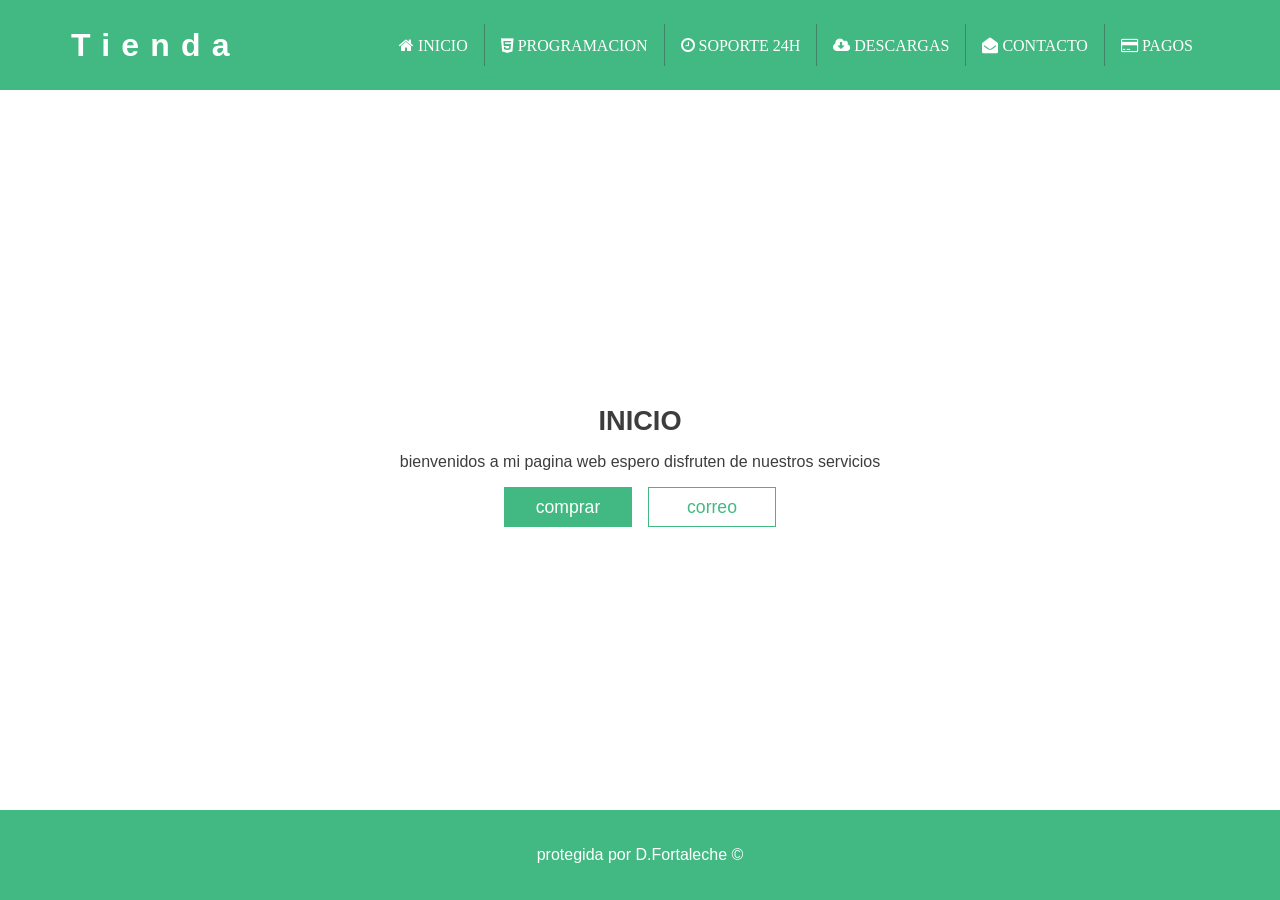
<file: index.html>
<!DOCTYPE html>
<html lang="es">
<head>
	<meta charset="UTF-8">
	<meta name="viewport" content="width=device-width, initial-scale=1.0">
	<link rel="stylesheet" type="text/css" href="css/index.css">
	<link rel="stylesheet" href="https://cdnjs.cloudflare.com/ajax/libs/font-awesome/4.7.0/css/font-awesome.min.css">
	<title>tienda</title>
</head>
<body>
	<!--header = cabezera de pag-->
	<header>
		<nav>
			<input type="checkbox" id="ckbox">
			<label for="ckbox" class="drawer">
			<i class="fa fa-bars" aria-hidden="true"></i>
			</label>
			<h1>Tienda</h1>
		<ul class="menu-box">
			<li><a href="index.html" class="fa fa-home"> inicio</a></li>
			<li><a href="programacion.html" class="fa fa-html5"> programacion</a></li>
			<li><a href="soporte24h.html" class="fa fa-clock-o"> soporte 24h</a></li>
			<li><a href="descargas.html" class="fa fa-cloud-download"> descargas</a></li>
			<li><a href="contacto.html" class="fa fa-envelope-open"> contacto</a></li>
			<li><a href="pagos.html" class="fa fa-credit-card"> pagos</a></li>
		</ul>
		</nav>
	</header>
	<!--main = cuerpo de pag-->
	<main>
		<div class="content">
			<h1>INICIO</h1>
			<p>bienvenidos a mi pagina web espero disfruten de nuestros servicios </p>
			<form>
				<button class="primary-btn">comprar</button>
				<button class="outline-btn">correo</button>
			</form>
		</div>
		<div class="img">
			<img src="img/index.PNG" alt="">
		</div>
	</main>
	<!--footer = pie de pag-->
	<footer>
		<p>protegida por D.Fortaleche &copy</p>
	</footer>
</body>
</html>
</file>
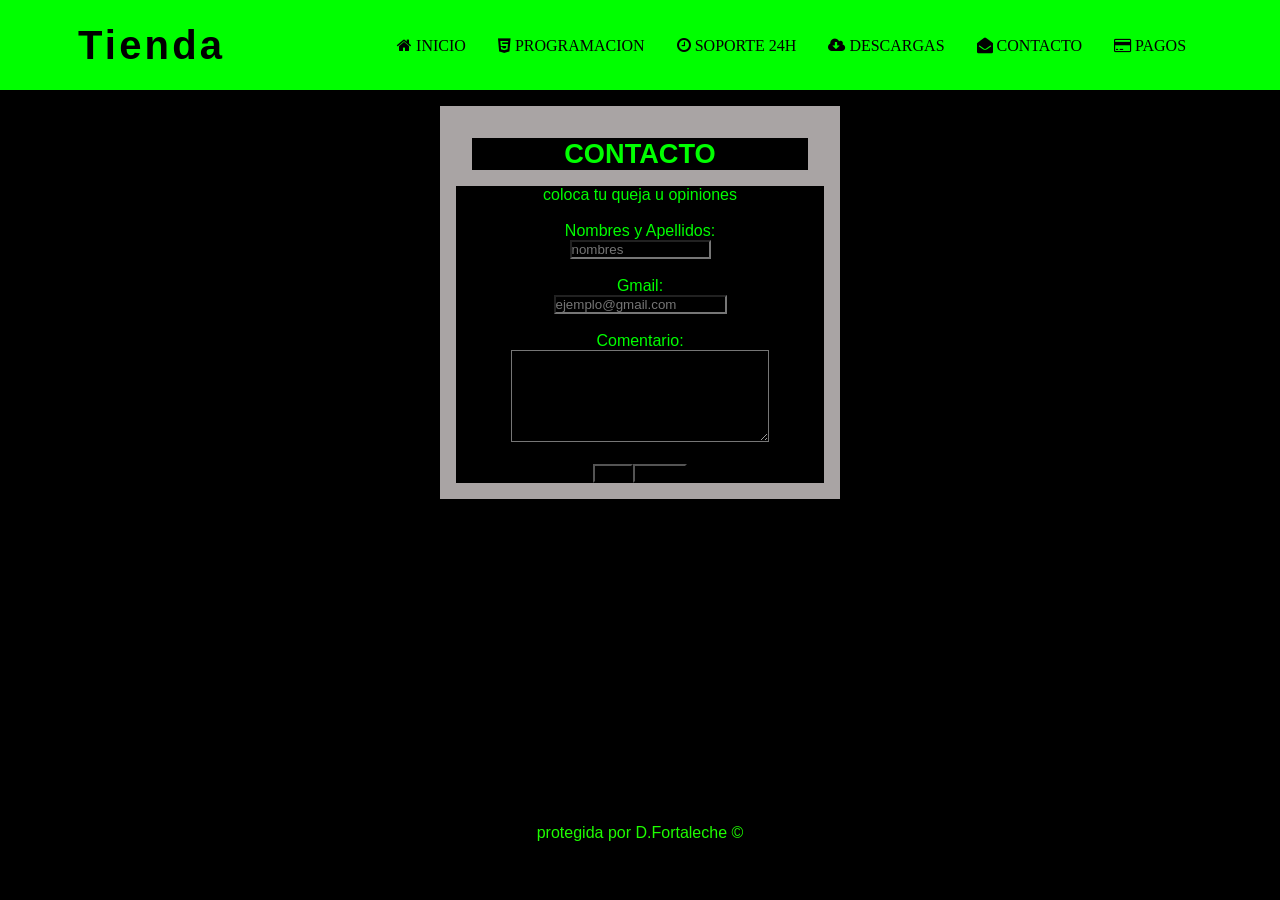
<file: contacto.html>
<!DOCTYPE html>
<html lang="es">
<head>
    <meta charset="UTF-8">
    <meta http-equiv="X-UA-Compatible" content="IE=edge">
    <meta name="viewport" content="width=device-width, initial-scale=1.0">
    <link rel="stylesheet" href="https://cdnjs.cloudflare.com/ajax/libs/font-awesome/4.7.0/css/font-awesome.min.css">
    <link rel="stylesheet" href="css/contacto.css">
    <title>tienda</title>
</head>
<body>
    <header>
        <nav>
            <input type="checkbox" id="ckbox">
			<label for="ckbox" class="drawer">
			<i class="fa fa-bars" aria-hidden="true"></i>
			</label>
			<h1>Tienda</h1>
            <ul class="menu-box">
                <li><a href="index.html" class="fa fa-home"> inicio</a></li>
                <li><a href="programacion.html" class="fa fa-html5"> programacion</a></li>
                <li><a href="soporte24h.html" class="fa fa-clock-o"> soporte 24h</a></li>
                <li><a href="descargas.html" class="fa fa-cloud-download"> descargas</a></li>
                <li><a href="contacto.html" class="fa fa-envelope-open"> contacto</a></li>
                <li><a href="pagos.html" class="fa fa-credit-card"> pagos</a></li>
            </ul>
        </nav>
    </header>
    <main>
		<div class="formulario">
			<h1>CONTACTO</h1>
			<form>
				<p class="opinion">coloca tu queja u opiniones</p>
                <br>Nombres y Apellidos:
                <br><input type="text" placeholder="nombres" size="16" pattern="[A-Za-z .áéíóú]+" maxlength="10" required>
                <br>
                <br>Gmail:
                <br><input type="email" placeholder="ejemplo@gmail.com" size="20" pattern="[a-z@.0-9]+" maxlength="50" minlength="15" required>
                <br>
                <br>Comentario:
                <br><textarea name="comentarios" id="comentarios" cols="30" rows="6"></textarea>
                <br>
                <br><button>enviar</button><button>cancelar</button>
			</form>
		</div>
	</main>
    <footer>
		<p>protegida por D.Fortaleche &copy</p>
	</footer>
</body>
</html>
</file>
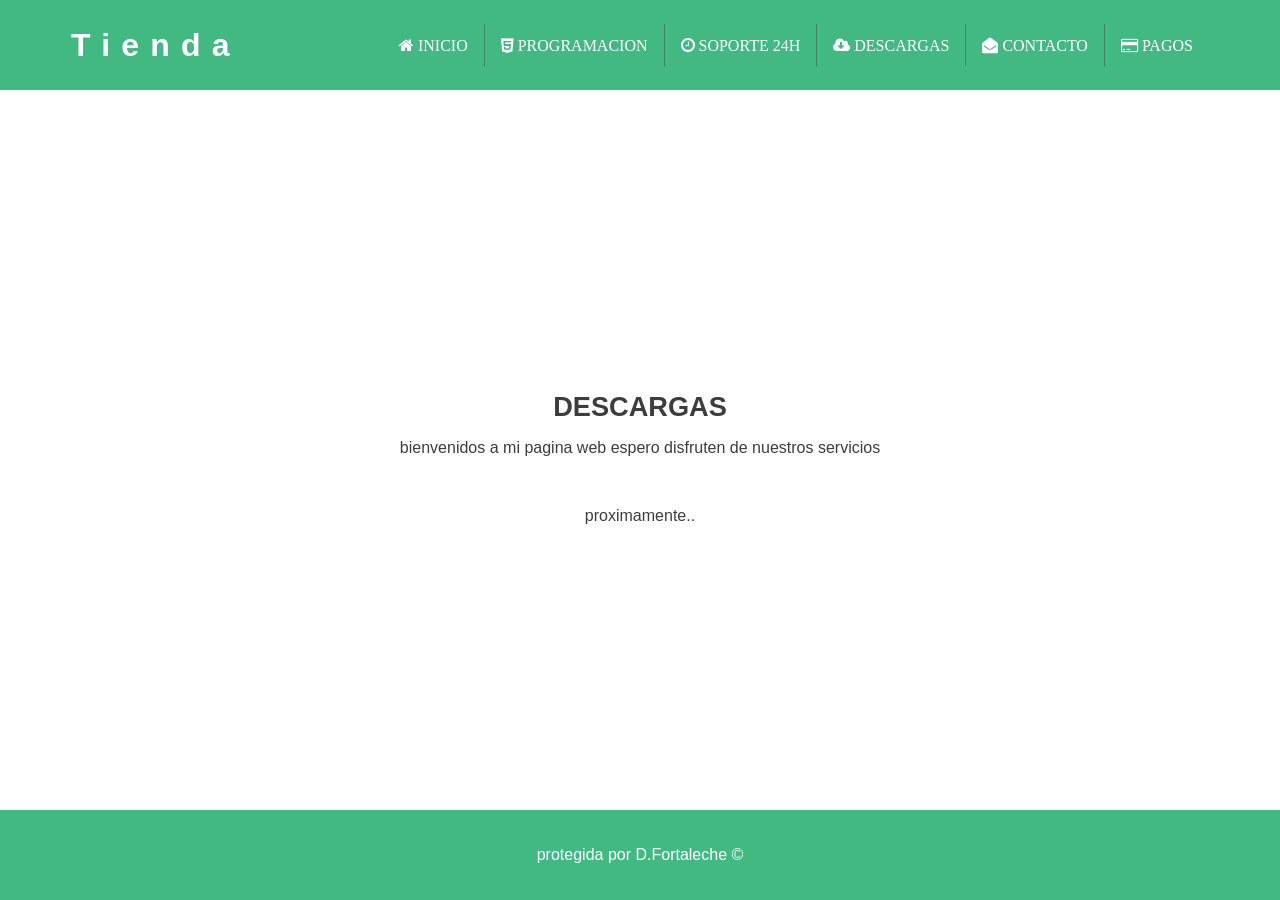
<file: descargas.html>
<!DOCTYPE html>
<html lang="es">
<head>
	<meta charset="UTF-8">
	<meta name="viewport" content="width=device-width, initial-scale=1.0">
	<link rel="stylesheet" type="text/css" href="css/index.css">
	<link rel="stylesheet" href="https://cdnjs.cloudflare.com/ajax/libs/font-awesome/4.7.0/css/font-awesome.min.css">
	<title>tienda</title>
</head>
<body>
	<header>
		<nav>
			<input type="checkbox" id="ckbox">
			<label for="ckbox" class="drawer">
			<i class="fa fa-bars" aria-hidden="true"></i>
			</label>
			<h1>Tienda</h1>
		<ul class="menu-box">
			<li><a href="index.html" class="fa fa-home"> inicio</a></li>
			<li><a href="programacion.html" class="fa fa-html5"> programacion</a></li>
			<li><a href="soporte24h.html" class="fa fa-clock-o"> soporte 24h</a></li>
			<li><a href="descargas.html" class="fa fa-cloud-download"> descargas</a></li>
			<li><a href="contacto.html" class="fa fa-envelope-open"> contacto</a></li>
			<li><a href="pagos.html" class="fa fa-credit-card"> pagos</a></li>
		</ul>
		</nav>
	</header>
	<main>
		<div class="content">
			<h1>DESCARGAS</h1>
			<p>bienvenidos a mi pagina web espero disfruten de nuestros servicios </p><br>
			<p>proximamente..</p>
		</div>
		<div class="img">
			
		</div>
	</main>
	<footer>
		<p>protegida por D.Fortaleche &copy</p>
	</footer>
</body>
</html>
</file>
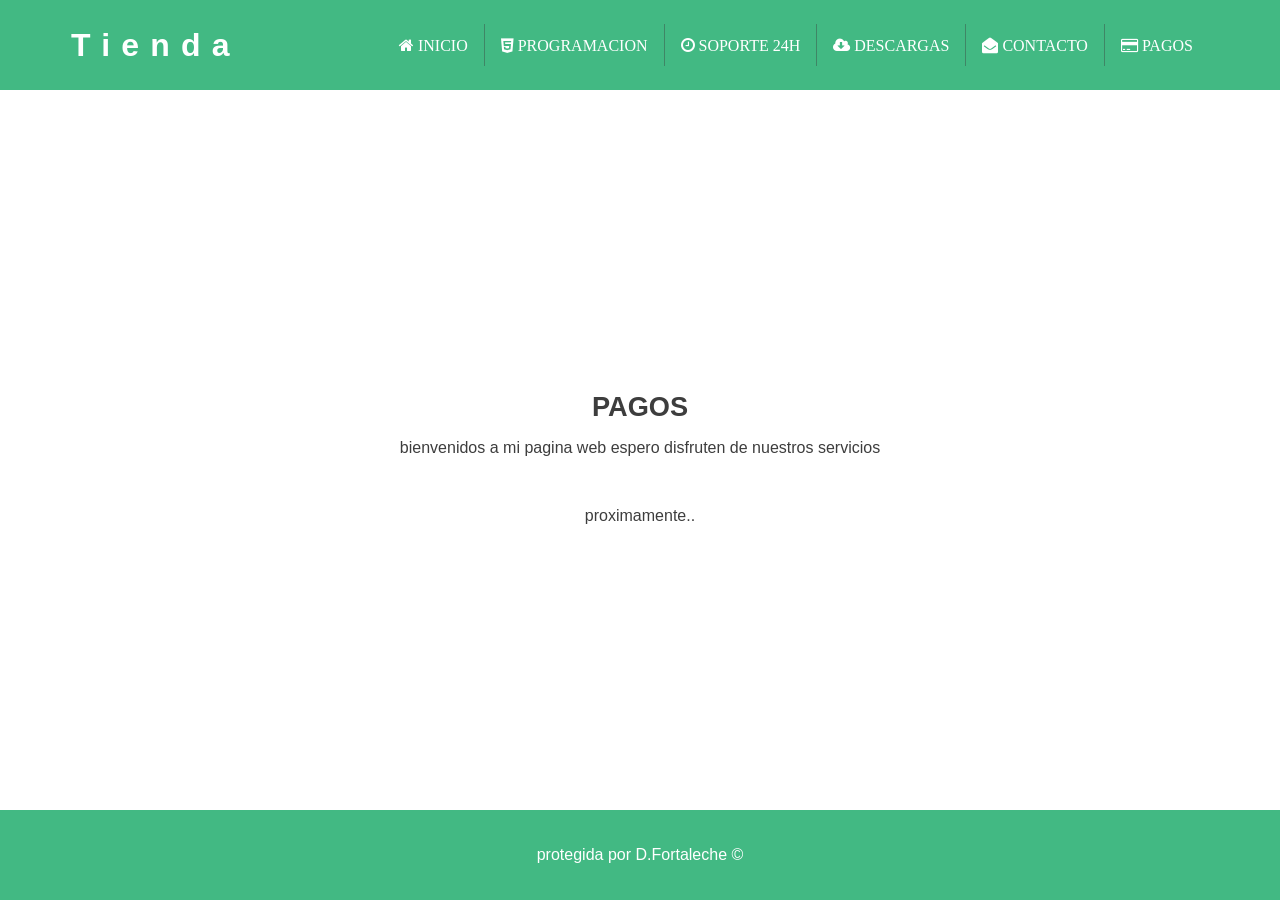
<file: pagos.html>
<!DOCTYPE html>
<html lang="es">
<head>
	<meta charset="UTF-8">
	<meta name="viewport" content="width=device-width, initial-scale=1.0">
	<link rel="stylesheet" type="text/css" href="css/index.css">
	<link rel="stylesheet" href="https://cdnjs.cloudflare.com/ajax/libs/font-awesome/4.7.0/css/font-awesome.min.css">
	<title>tienda</title>
</head>
<body>
	<header>
		<nav>
			<input type="checkbox" id="ckbox">
			<label for="ckbox" class="drawer">
			<i class="fa fa-bars" aria-hidden="true"></i>
			</label>
			<h1>Tienda</h1>
		<ul class="menu-box">
			<li><a href="index.html" class="fa fa-home"> inicio</a></li>
			<li><a href="programacion.html" class="fa fa-html5"> programacion</a></li>
			<li><a href="soporte24h.html" class="fa fa-clock-o"> soporte 24h</a></li>
			<li><a href="descargas.html" class="fa fa-cloud-download"> descargas</a></li>
			<li><a href="contacto.html" class="fa fa-envelope-open"> contacto</a></li>
			<li><a href="pagos.html" class="fa fa-credit-card"> pagos</a></li>
		</ul>
		</nav>
	</header>
	<main>
		<div class="content">
			<h1>PAGOS</h1>
			<p>bienvenidos a mi pagina web espero disfruten de nuestros servicios </p><br>
			<p>proximamente..</p>
		</div>
		<div class="img">
			
		</div>
	</main>
	<footer>
		<p>protegida por D.Fortaleche &copy</p>
	</footer>
</body>
</html>
</file>
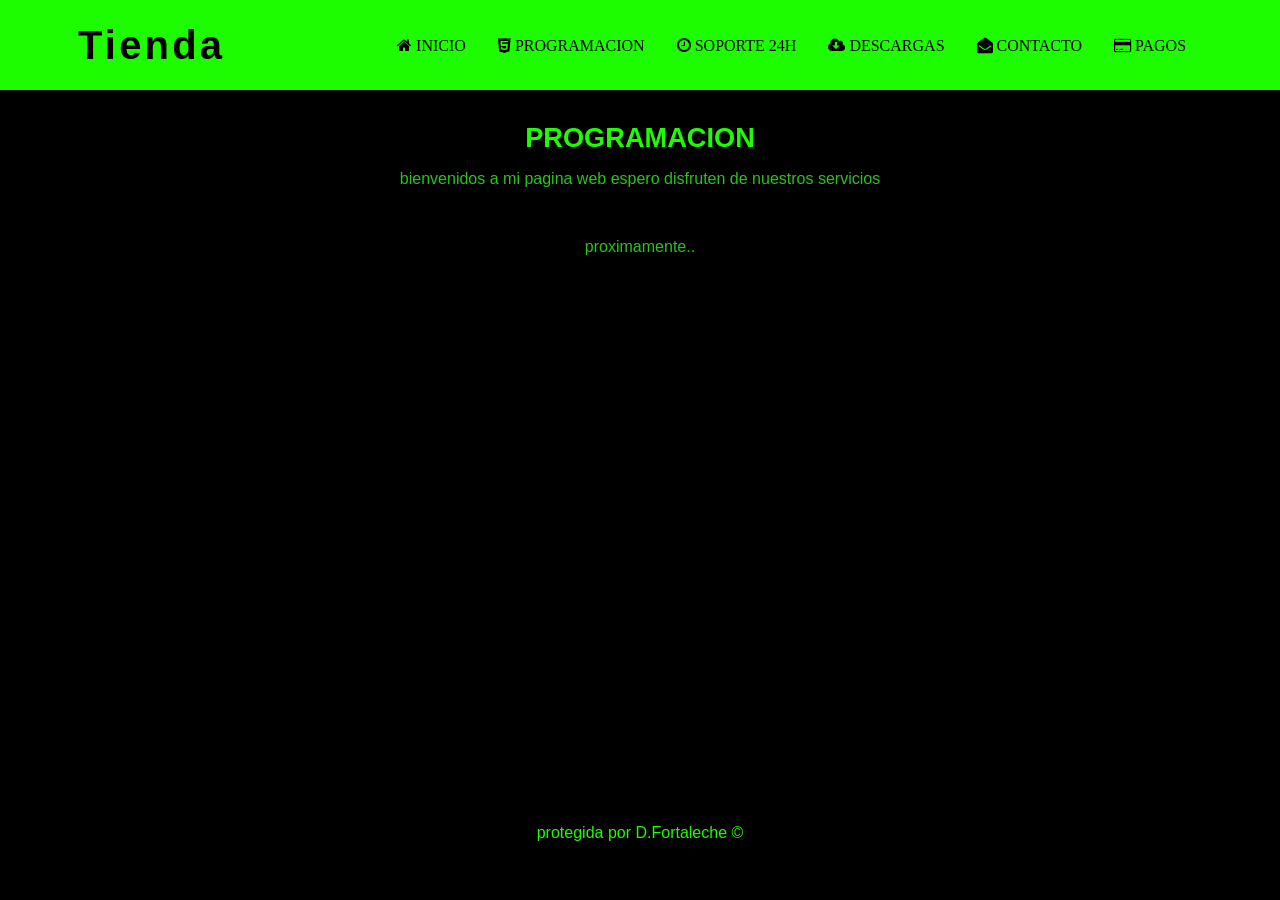
<file: programacion.html>
<!DOCTYPE html>
<html lang="es">
<head>
	<meta charset="UTF-8">
	<meta name="viewport" content="width=device-width, initial-scale=1.0">
	<link rel="stylesheet" type="text/css" href="css/programacion.css">
	<link rel="stylesheet" href="https://cdnjs.cloudflare.com/ajax/libs/font-awesome/4.7.0/css/font-awesome.min.css">
	<title>tienda</title>
</head>
<body>
	<header>
		<nav>
			<input type="checkbox" id="ckbox">
			<label for="ckbox" class="drawer">
			<i class="fa fa-bars" aria-hidden="true"></i>
			</label>
			<h1>Tienda</h1>
		<ul class="menu-box">
			<li><a href="index.html" class="fa fa-home"> inicio</a></li>
			<li><a href="programacion.html" class="fa fa-html5"> programacion</a></li>
			<li><a href="soporte24h.html" class="fa fa-clock-o"> soporte 24h</a></li>
			<li><a href="descargas.html" class="fa fa-cloud-download"> descargas</a></li>
			<li><a href="contacto.html" class="fa fa-envelope-open"> contacto</a></li>
			<li><a href="pagos.html" class="fa fa-credit-card"> pagos</a></li>
		</ul>
		</nav>
	</header>
	<main>
		<div class="content">
			<h1>PROGRAMACION</h1>
			<p>bienvenidos a mi pagina web espero disfruten de nuestros servicios </p><br>
            <p>proximamente..</p>
			
		</div>
		<div class="img">
			
		</div>
	</main>
	<footer>
		<p>protegida por D.Fortaleche &copy</p>
	</footer>
</body>
</html>
</file>
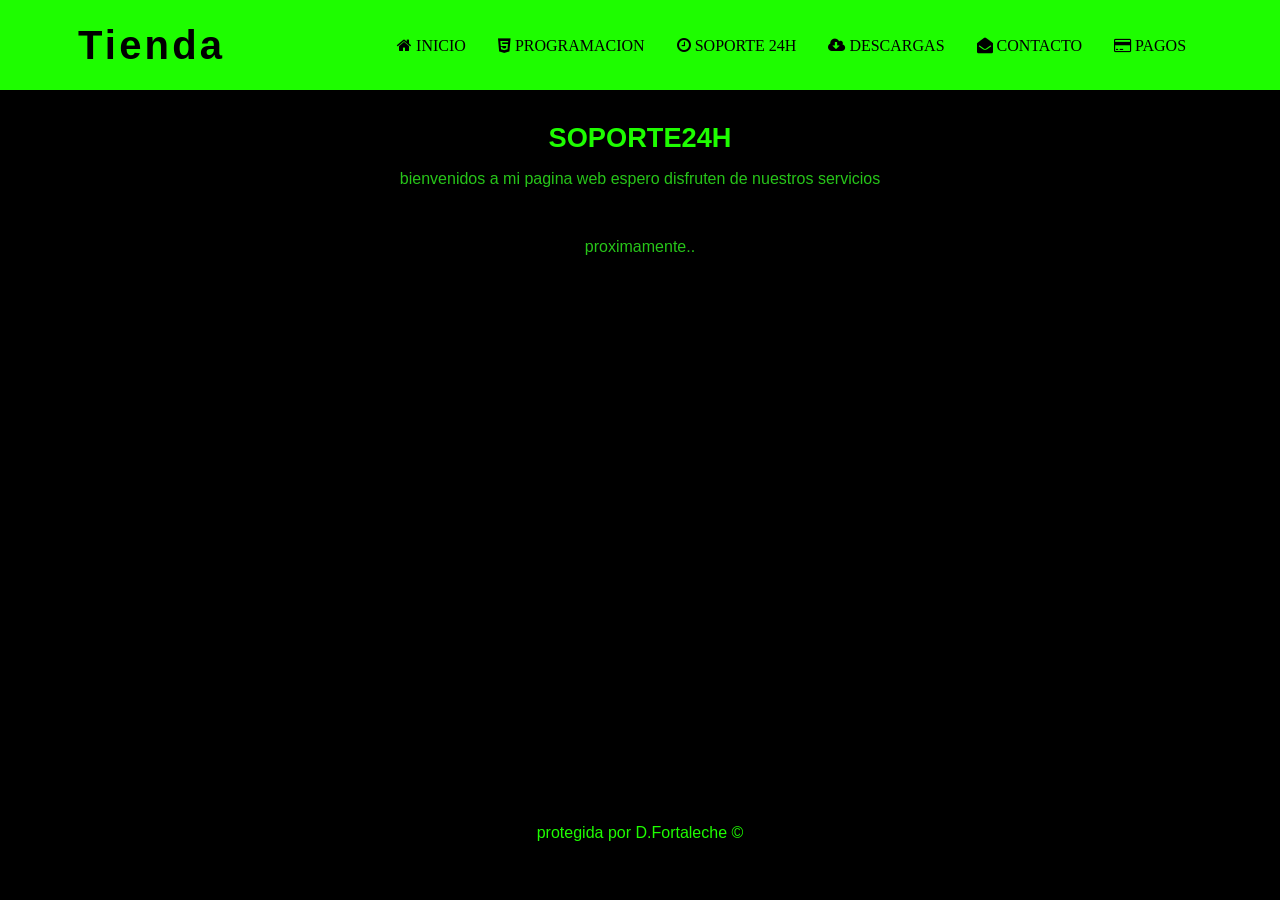
<file: soporte24h.html>
<!DOCTYPE html>
<html lang="es">
<head>
	<meta charset="UTF-8">
	<meta name="viewport" content="width=device-width, initial-scale=1.0">
	<link rel="stylesheet" type="text/css" href="css/soporte24h.css">
	<link rel="stylesheet" href="https://cdnjs.cloudflare.com/ajax/libs/font-awesome/4.7.0/css/font-awesome.min.css">
	<title>tienda</title>
</head>
<body>
	<header>
		<nav>
			<input type="checkbox" id="ckbox">
			<label for="ckbox" class="drawer">
			<i class="fa fa-bars" aria-hidden="true"></i>
			</label>
			<h1>Tienda</h1>
		<ul class="menu-box">
			<li><a href="index.html" class="fa fa-home"> inicio</a></li>
			<li><a href="programacion.html" class="fa fa-html5"> programacion</a></li>
			<li><a href="soporte24h.html" class="fa fa-clock-o"> soporte 24h</a></li>
			<li><a href="descargas.html" class="fa fa-cloud-download"> descargas</a></li>
			<li><a href="contacto.html" class="fa fa-envelope-open"> contacto</a></li>
			<li><a href="pagos.html" class="fa fa-credit-card"> pagos</a></li>
		</ul>
		</nav>
	</header>
	<main>
		<div class="content">
			<h1>SOPORTE24H</h1>
			<p>bienvenidos a mi pagina web espero disfruten de nuestros servicios </p><br>
            <p>proximamente..</p>
			
		</div>
		<div class="img">
			
		</div>
	</main>
	<footer>
		<p>protegida por D.Fortaleche &copy</p>
	</footer>
</body>
</html>
</file>
<file: css/index.css>
/* VAriables para el tema del sitio */

:root{
    --primary:#42b983;
    --secundary:#2e4469;
    --background:#35495e;
    --black-text:rgb(61, 61, 61);
    --white-text:#ffffff;
    --button-hover:#38755a;
}

*{
    margin: 0;
    padding: 0;
    text-decoration: none;
    list-style: none;
    box-sizing: border-box;
}

body{
    font-family: Arial, Helvetica, sans-serif;
}

nav{
    background-color: var(--primary);
    height: 10vh;
    width: 100%;
    display: flex;
    justify-content: space-around;
    align-items: center;
}

header h1{
    color: var(--white-text);
    font-size: 2rem;
    letter-spacing: .7rem;
}

nav ul{
    display: flex;
}

nav ul li{
    border-right: solid .1rem rgba(61, 61, 61, 0.41);
}

nav ul li:last-child{
    border-right: none;
}

nav ul li a {
    color: var(--white-text);
    font-size: 1.2rem;
    padding: .8rem 1rem;
    text-transform: uppercase;
}

nav ul li a:hover{
    background-color: var(--button-hover);
    transition: all .3s;
}

.drawer{
    color: var(--white-text);
    float: left;
    cursor: pointer;
    display: none;
    margin-left: 1rem;
    border: solid .1rem var(--white-text);
    padding: .2rem;
    border-radius: .1rem;
}

#ckbox{
    display: none;
}

/* Estilos de la seccion principal */

main{
    padding-top: 1rem;
    display: flex;
    justify-content: center;
    align-items: center;
    height: 80vh;
}

main h1{
    font-size: 1.7rem;
    color: var(--black-text);
    text-align: center;
    margin: 1rem;
}

main p{
    color: var(--black-text);
    text-align: center;
    margin: 1rem 0;
}

main form{
    display: flex;
    justify-content: center;
}

main form button{
    margin: 0 .5rem;
    width: 8rem;
    height: 2.5rem;
    font-size: 1.1rem;
}

.primary-btn{
    background-color: var(--primary);
    color: var(--white-text);
    border-style: none;
}

.outline-btn{
    background-color: var(--white-text);
    color: var(--primary);
    border: solid .1rem var(--primary);
}

.primary-btn:hover{    
    background-color: var(--white-text);
    color: var(--primary);
    border: solid .1rem var(--primary);
    transition: all .3s;
}

.outline-btn:hover{
    background-color: var(--primary);
    color: var(--white-text);
    border-style: none;
    transition: all .3s;
}

main img{
    height: 70vh;
	display: none;
}

footer{
    background-color: var(--primary);
    color: var(--white-text);
    display: flex;
    justify-content: center;
    align-items: center;
    height: 10vh;
}

@media(max-width:1020px){

    nav{
        justify-content: flex-start;
    }

    .drawer{
        display: block;
    }

    nav h1{
        margin-left: 1rem;
    }

    ul{
        position: fixed;
        width: 50%;
        height: 100vh;
        background-color: var(--background);
        top: 10vh;
        left: -100%;
        text-align: left;
        transition: all .5s;
        display: flex;
        flex-direction: column;
        align-content: stretch;
    }

    nav ul li{
        padding: 1rem 0;
        display: flex;
        flex-direction: column;
        padding-left: 2rem;
        border-bottom: solid .1rem rgba(201, 196, 196, 0.4) ;
    }

    #ckbox:checked ~ .menu-box{
        left: 0;
    }
	.img {
		display: none;
	}
</file>
<file: css/contacto.css>
*{
	margin: 0px;
	padding: 0px;
	text-decoration: none;
	list-style: none;
	box-sizing: border-box;
	background-color:rgb(0, 0, 0);
}
body{
	font-family: Arial, Helvetica, sans-serif;
}
/*cabezera*/
nav{
	background-color: rgb(0, 255, 0);
	height:10vh;
	width: 100%;
	display: flex;
	justify-content: space-around;
	align-items: center;
}
header h1{
	color: rgb(0, 0, 0);
	font-size: 2.5rem;
	letter-spacing: .2rem;
	background-color: rgb(0, 255, 0);
}
nav ul{
	display: flex;
}
nav ul li{
	border-right: solid ,1rem rgba(8, 0, 0, 0.41);
}
nav ul li:last-child{
	border-right: none;
}
nav ul li a{
	color: rgb(2, 2, 2);
	background-color:rgb(0, 255, 0);
	font-size: 1.2rem;
	padding: .8rem 1rem;
	text-transform: uppercase;
}
nav ul li a:hover{
	background-color: rgb(0, 0, 0);
	transition: all .3s;
	color:rgb(0, 255, 0);
}
.drawer{
	color: white;
	float: left;
	cursor: pointer;
	display: none;
	margin-left: 1rem;
	border: solid .1rem white;
	padding: .2rem;
	border-radius: .1rem;
}
#ckbox{
	display: none;
}

/*cuerpo de pagima*/

main{
	padding-top: 1rem;
	display: flex;
	justify-content: center;
	height: 80vh;
}
main h1{
	font-size: 1.7rem;
	color: rgb(0, 255, 0);
	text-align: center;
	margin: 1rem;
}
.formulario{
	width: 400px;
    padding: 1rem;
    margin: 0rem;
    background: rgb(169, 164, 164);
    text-align: center;
	position: absolute;
	color: gray;
}
form {
	color: rgb(0, 254, 0);
}

.primary-btn{
	background-color: brown;
	color: white;
	border-style: none;
}
.outline-btn{
	background-color: white;
	color: brown;
	border: solid .1rem brown;
}
.primary-btn:hover{
	background-color: white;
	color: brown;
	border: solid .1rem brown;
	transition: all .3s;
}
.outline-btn:hover{
	background-color: brown;
	color: white;
	border-style: none;
	transition: all .3s;
}
main img{
	height: 70vh;
}
/*footer*/
footer{
	background-color: black;
	display: flex;
	justify-content: center;
	align-items: center;
	height: 5vh;
}
footer p{
	color: rgb(30, 253, 0);
}
@media(max-width:1020px){
	nav{
		justify-content: flex-start;
	}
	.drawer{
		display: block;
	}
	nav h1{
		margin-left: 1rem;
	}
	ul{
		position: fixed;
		width: 100%;
		height: 100vh;
		background-color: rgb(18, 17, 17);
		top: 10vh;
		left: -100%;
		text-align: left;
		transition: all .5s;
		display: flex;
		flex-direction: column;
		align-content: stretch;
		z-index: 1;
	}
	nav ul li{
		padding: 1rem;
		display: flex;
		flex-direction: column;
		padding-left: 2rem;
		border-bottom: solid .1rem gray;
	}
	#ckbox:checked ~ .menu-box{
		left: 0%;
	} 
	.img{
		width: 100%;
		height: auto;
	}
}
</file>
<file: css/programacion.css>
*{
	margin: 0px;
	padding: 0px;
	text-decoration: none;
	list-style: none;
	box-sizing: border-box;
	background-color: #000;
}
body{
	font-family: Arial, Helvetica, sans-serif;
}
nav{
	background-color: rgb(30, 253, 0);
	height:10vh;
	width: 100%;
	display: flex;
	justify-content: space-around;
	align-items: center;
}
header h1{
	color: rgb(0, 0, 0);
	font-size: 2.5rem;
	letter-spacing: .2rem;
	background-color: rgb(30, 253, 0);
}
nav ul{
	display: flex;
}
nav ul li{
	border-right: solid ,1rem rgb(255, 255, 255);
}
nav ul li:last-child{
	border-right: none;
}
nav ul li a{
	color: rgb(0, 0, 0);
	font-size: 1.2rem;
	padding: .8rem 1rem;
	text-transform: uppercase;
	background-color: rgb(30, 253, 0);
}
nav ul li a:hover{
	background-color: black;
	transition: all .3s;
	color: rgb(30, 253, 0);
}
.drawer{
	color: white;
	float: left;
	cursor: pointer;
	display: none;
	margin-left: 1rem;
	border: solid .1rem white;
	padding: .2rem;
	border-radius: .1rem;
}
#ckbox{
	display: none;
}
/*estilos de la sesion principal*/

main{
	padding-top: 1rem;
	display: flex;
	justify-content: center;
	height: 80vh;
	background-color:black;
}
main h1{
	font-size: 1.7rem;
	color: rgb(30, 253, 0);
	text-align: center;
	margin: 1rem;
}
main p{
	color: rgb(39, 197, 25);
	text-align: center;
	margin: 1rem;
}
main form{
	display: flex;
	justify-content: center;
}
main form button{
	margin: 0 .5rem;
	width: 8rem;
	height: 2.5rem;
	font-size: 1.1rem;
}
.primary-btn{
	background-color: rgb(42, 165, 52);
	color: white;
	border-style: none;
}
.outline-btn{
	background-color: white;
	color: brown;
	border: solid .1rem brown;
}
.primary-btn:hover{
	background-color: white;
	color: brown;
	border: solid .1rem brown;
	transition: all .3s;
}
.outline-btn:hover{
	background-color: rgb(42, 165, 52);
	color: white;
	border-style: none;
	transition: all .3s;
}
main img{
	height: 70vh;
}
footer{
	background-color: black;
	display: flex;
	justify-content: center;
	align-items: center;
	height: 5vh;
}
footer p{
	color: rgb(30, 253, 0);
}
@media(max-width:1020px){
	nav{
		justify-content: flex-start;
	}
	.drawer{
		display: block;
	}
	nav h1{
		margin-left: 1rem;
	}
	ul{
		position: fixed;
		width: 50%;
		height: 100vh;
		background-color: rgb(0, 0, 0);
		top: 10vh;
		left: -100%;
		text-align: left;
		transition: all .5s;
		display: flex;
		flex-direction: column;
		align-content: stretch;
	}
	nav ul li{
		padding: 1rem;
		display: flex;
		flex-direction: column;
		padding-left: 2rem;
		border-bottom: solid .1rem gray;
	}
	#ckbox:checked ~ .menu-box{
		left: 0%;
	} 
	img{
		display: none;
	}
}
</file>
<file: css/soporte24h.css>
*{
	margin: 0px;
	padding: 0px;
	text-decoration: none;
	list-style: none;
	box-sizing: border-box;
	background-color: #000;
}
body{
	font-family: Arial, Helvetica, sans-serif;
}
nav{
	background-color: rgb(30, 253, 0);
	height:10vh;
	width: 100%;
	display: flex;
	justify-content: space-around;
	align-items: center;
}
header h1{
	color: rgb(0, 0, 0);
	font-size: 2.5rem;
	letter-spacing: .2rem;
	background-color: rgb(30, 253, 0);
}
nav ul{
	display: flex;
}
nav ul li{
	border-right: solid ,1rem rgb(255, 255, 255);
}
nav ul li:last-child{
	border-right: none;
}
nav ul li a{
	color: rgb(0, 0, 0);
	font-size: 1.2rem;
	padding: .8rem 1rem;
	text-transform: uppercase;
	background-color: rgb(30, 253, 0);
}
nav ul li a:hover{
	background-color: black;
	transition: all .3s;
	color: rgb(30, 253, 0);
}
.drawer{
	color: white;
	float: left;
	cursor: pointer;
	display: none;
	margin-left: 1rem;
	border: solid .1rem white;
	padding: .2rem;
	border-radius: .1rem;
}
#ckbox{
	display: none;
}
/*estilos de la sesion principal*/

main{
	padding-top: 1rem;
	display: flex;
	justify-content: center;
	height: 80vh;
	background-color:black;
}
main h1{
	font-size: 1.7rem;
	color: rgb(30, 253, 0);
	text-align: center;
	margin: 1rem;
}
main p{
	color: rgb(39, 197, 25);
	text-align: center;
	margin: 1rem;
}
main form{
	display: flex;
	justify-content: center;
}
main form button{
	margin: 0 .5rem;
	width: 8rem;
	height: 2.5rem;
	font-size: 1.1rem;
}
.primary-btn{
	background-color: rgb(42, 165, 52);
	color: white;
	border-style: none;
}
.outline-btn{
	background-color: white;
	color: brown;
	border: solid .1rem brown;
}
.primary-btn:hover{
	background-color: white;
	color: brown;
	border: solid .1rem brown;
	transition: all .3s;
}
.outline-btn:hover{
	background-color: rgb(42, 165, 52);
	color: white;
	border-style: none;
	transition: all .3s;
}
main img{
	height: 70vh;
}
footer{
	background-color: black;
	display: flex;
	justify-content: center;
	align-items: center;
	height: 5vh;
}
footer p{
	color: rgb(30, 253, 0);
}
@media(max-width:1020px){
	nav{
		justify-content: flex-start;
	}
	.drawer{
		display: block;
	}
	nav h1{
		margin-left: 1rem;
	}
	ul{
		position: fixed;
		width: 50%;
		height: 100vh;
		background-color: rgb(0, 0, 0);
		top: 10vh;
		left: -100%;
		text-align: left;
		transition: all .5s;
		display: flex;
		flex-direction: column;
		align-content: stretch;
	}
	nav ul li{
		padding: 1rem;
		display: flex;
		flex-direction: column;
		padding-left: 2rem;
		border-bottom: solid .1rem gray;
	}
	#ckbox:checked ~ .menu-box{
		left: 0%;
	} 
	img{
		display: none;
	}
}
</file>
